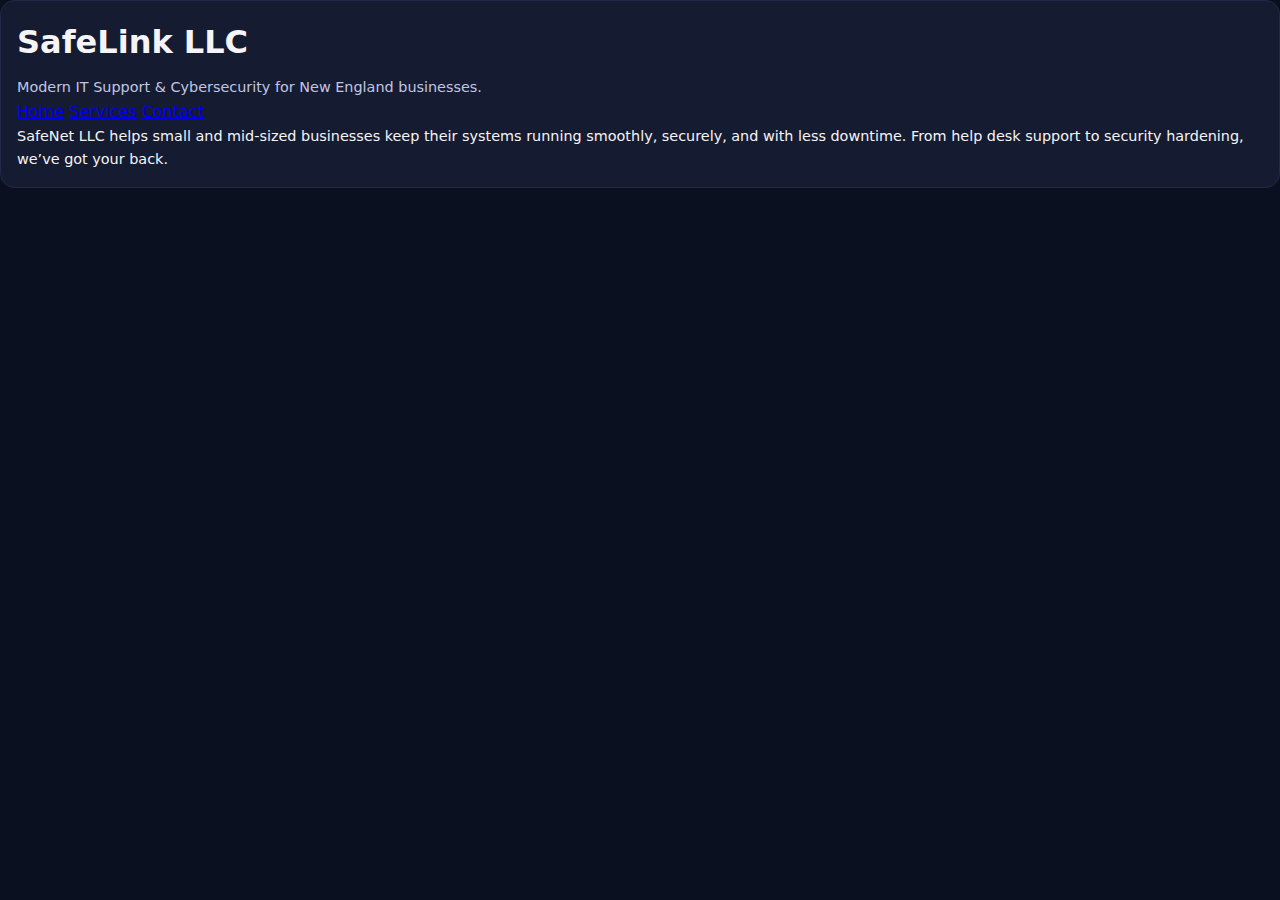
<file: index.html>
<!DOCTYPE html>
<html>
<head>
  <meta charset="UTF-8">
  <title>SafeNet LLC - IT Support & Cybersecurity</title>
  <link rel="stylesheet" href="style.css">
</head>
<body>
  <div class="card">
    <h1>SafeLink LLC</h1>
    <p class="tagline">Modern IT Support & Cybersecurity for New England businesses.</p>

    <nav>
      <a href="index.html">Home</a>
      <a href="services.html">Services</a>
      <a href="contact.html">Contact</a>
    </nav>

    <p>
      SafeNet LLC helps small and mid-sized businesses keep their systems running smoothly,
      securely, and with less downtime. From help desk support to security hardening, we’ve got your back.
    </p>
  </div>
</body>
</html>
</file>
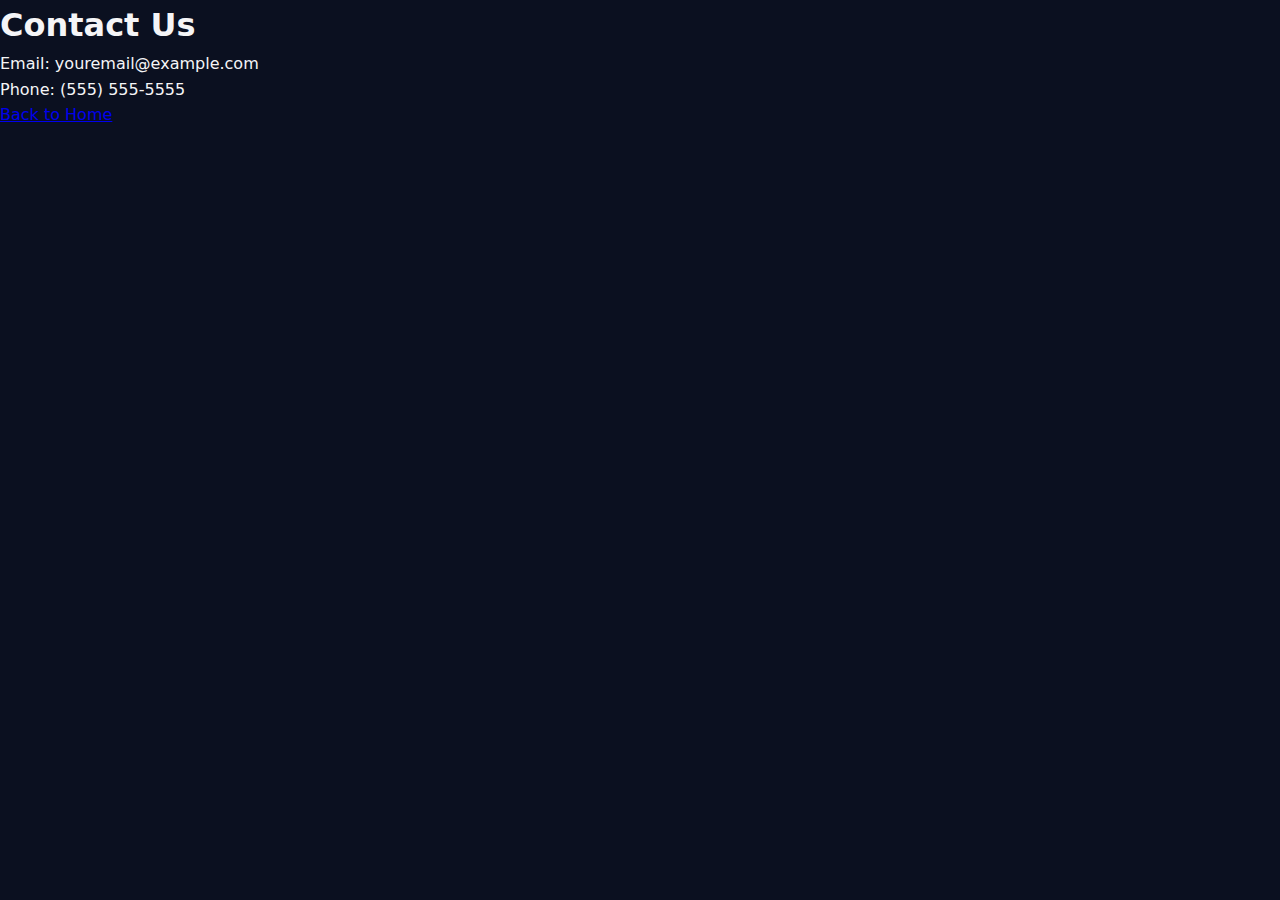
<file: contact.html>
<!DOCTYPE html>
<html>
<head>
<meta charset="UTF-8">
<title>Contact - Cloud Security New England</title>
<link rel="stylesheet" href="style.css">
</head>
<body>
<h1>Contact Us</h1>
<p>Email: youremail@example.com</p>
<p>Phone: (555) 555-5555</p>
<a href="index.html">Back to Home</a>
</body>
</html>
</file>
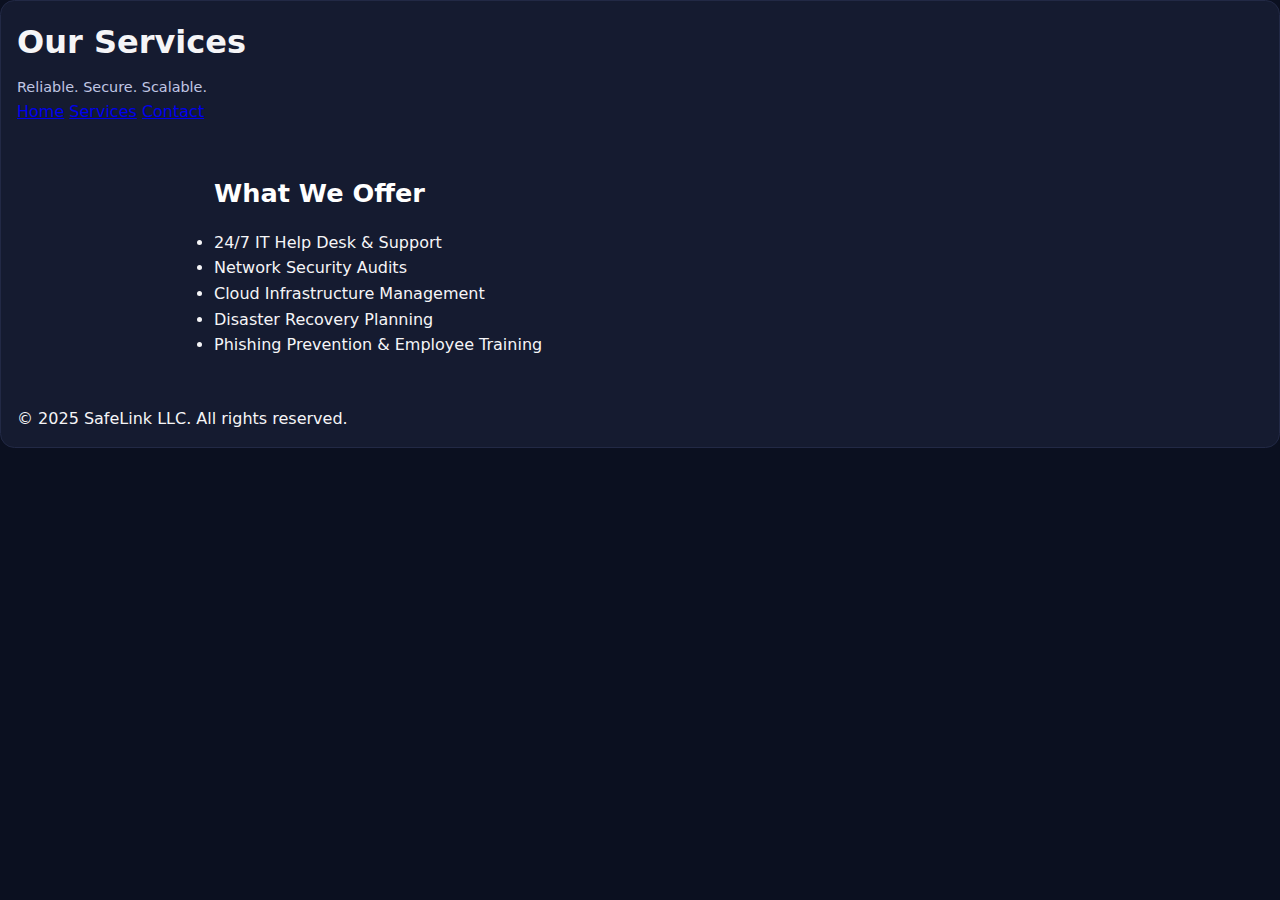
<file: services.html>
<!DOCTYPE html>
<html>
<head>
  <meta charset="UTF-8">
  <title>Our Services - SafeLink LLC</title>
  <link rel="stylesheet" href="style.css">
</head>
<body>
  <div class="card">
    <h1>Our Services</h1>
    <p class="tagline">Reliable. Secure. Scalable.</p>

    <nav>
      <a href="index.html">Home</a>
      <a href="services.html">Services</a>
      <a href="contact.html">Contact</a>
    </nav>

    <div class="section">
      <h2>What We Offer</h2>
      <ul>
        <li>24/7 IT Help Desk & Support</li>
        <li>Network Security Audits</li>
        <li>Cloud Infrastructure Management</li>
        <li>Disaster Recovery Planning</li>
        <li>Phishing Prevention & Employee Training</li>
      </ul>
    </div>

    <footer>© 2025 SafeLink LLC. All rights reserved.</footer>
  </div>
</body>
</html>
</file>
<file: style.css>
/* Basic reset */
* {
  margin: 0;
  padding: 0;
  box-sizing: border-box;
}

body {
  font-family: system-ui, -apple-system, BlinkMacSystemFont, "Segoe UI", sans-serif;
  background: #0b1020;
  color: #f5f5f7;
  line-height: 1.6;
}

/* Layout helpers */
.section {
  padding: 3rem 1.5rem;
  max-width: 900px;
  margin: 0 auto;
}

.section-alt {
  background: #11172a;
  border-radius: 1rem;
  margin-top: 2rem;
}

/* Hero */
.hero {
  background: radial-gradient(circle at top left, #1f3b7b 0, #050813 45%, #050813 100%);
  padding: 4rem 1.5rem 3rem;
}

.hero-inner {
  max-width: 900px;
  margin: 0 auto;
  display: flex;
  flex-direction: column;
  gap: 1.5rem;
  align-items: flex-start;
}

.logo-block h1 {
  font-size: 2.4rem;
  letter-spacing: 0.06em;
  text-transform: uppercase;
}

.tagline {
  margin-top: 0.5rem;
  color: #c0c6e4;
}

.logo {
  max-height: 64px;
  margin-bottom: 0.75rem;
}

/* Button */
.btn-primary {
  display: inline-block;
  padding: 0.75rem 1.5rem;
  border-radius: 999px;
  text-decoration: none;
  background: #2d81ff;
  color: #ffffff;
  font-weight: 600;
  font-size: 0.95rem;
  box-shadow: 0 10px 25px rgba(45, 129, 255, 0.35);
  transition: transform 0.12s ease, box-shadow 0.12s ease, background 0.12s ease;
}

.btn-primary:hover {
  transform: translateY(-1px);
  box-shadow: 0 14px 30px rgba(45, 129, 255, 0.5);
  background: #3b8dff;
}

/* Headings */
h2 {
  font-size: 1.6rem;
  margin-bottom: 1rem;
  color: #ffffff;
}

h3 {
  font-size: 1.1rem;
  margin-bottom: 0.5rem;
}

/* Cards */
.cards {
  display: grid;
  grid-template-columns: repeat(auto-fit, minmax(220px, 1fr));
  gap: 1rem;
  margin-top: 1.5rem;
}

.card {
  background: #151b30;
  border-radius: 0.9rem;
  padding: 1rem;
  border: 1px solid #222945;
}

.card p {
  font-size: 0.9rem;
}

.card .price {
  margin-top: 0.75rem;
  font-weight: 600;
  color: #4fd1c5;
}

/* Bullets */
.bullets {
  list-style: none;
  margin-top: 0.75rem;
}

.bullets li {
  padding-left: 1.2rem;
  position: relative;
  margin-bottom: 0.4rem;
  color: #d0d4f0;
}

.bullets li::before {
  content: "•";
  position: absolute;
  left: 0;
  color: #2d81ff;
}

/* Contact */
.contact-box {
  margin-top: 1rem;
  padding: 1rem 1.25rem;
  border-radius: 0.9rem;
  border: 1px solid #2d81ff;
  background: #0c1224;
}

.contact-box a {
  color: #7fb2ff;
  text-decoration: none;
}

.contact-box a:hover {
  text-decoration: underline;
}

/* Footer */
.footer {
  text-align: center;
  padding: 1.5rem;
  font-size: 0.8rem;
  color: #9da2c7;
}
</file>
